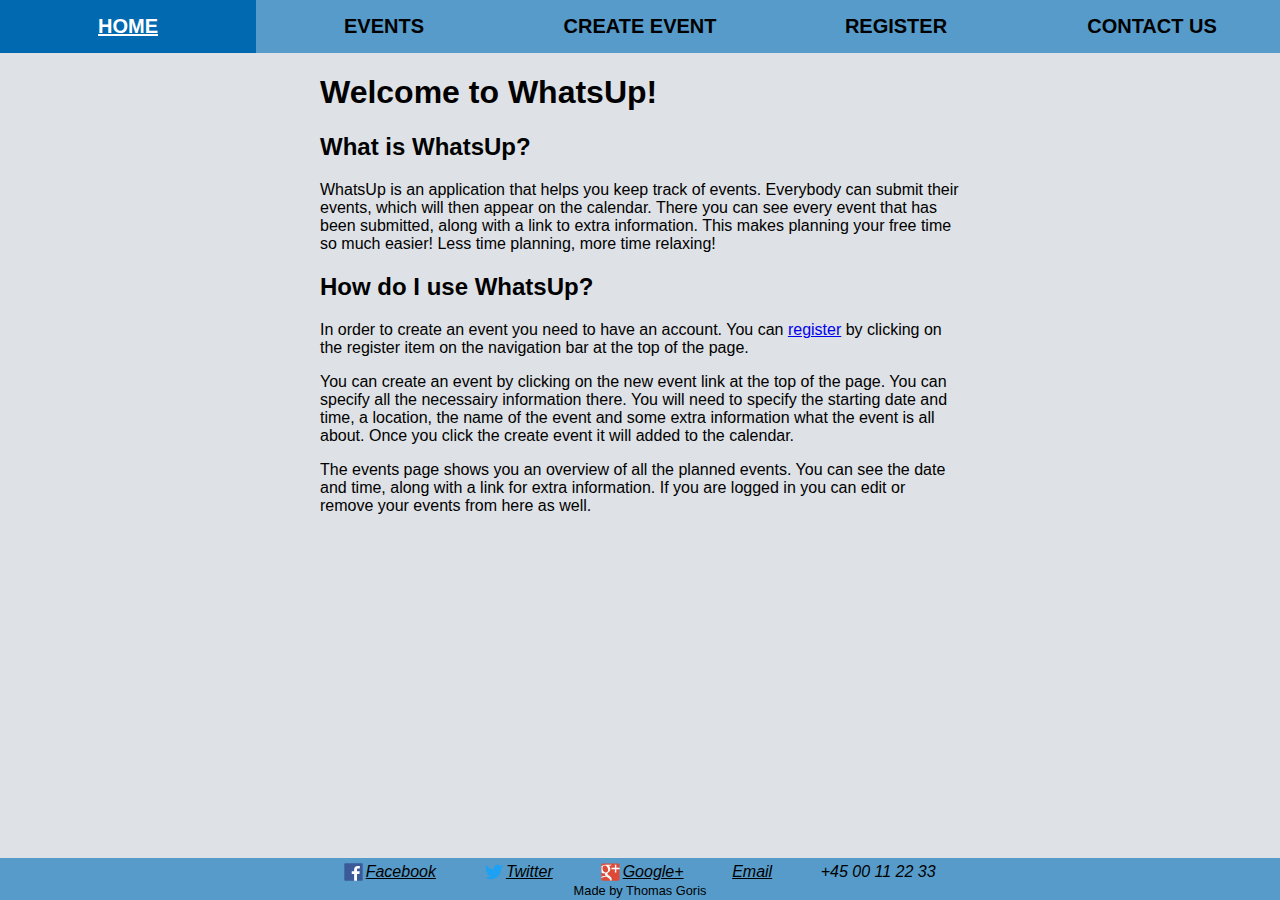
<file: index.html>
<!DOCTYPE html>
<html>

<head>
	<meta charset="utf-8">
	<title>WhatsUp - Index</title>
	<link href="css/layout.css" type="text/css" rel="stylesheet" />
</head>

<body>
	<header>
		<!-- navigation -->
		<nav>
			<ul>
				<li><a class="current" href="index.html">Home</a></li>
				<li><a href="events.html">Events</a></li>
				<li><a href="new.html">Create Event</a></li>
				<li><a href="register.html">Register</a></li>
				<li><a href="contact.html">Contact us</a></li>
			</ul>
		</nav>
	</header>
	<main>
		<article>
			<h1>Welcome to WhatsUp!</h1>
			<section>
				<h2>What is WhatsUp?</h2>
				<p>WhatsUp is an application that helps you keep track of events. Everybody can submit their events, which will then appear on the calendar. There you can see every event that has been submitted, along with a link to extra information. This makes planning
					your free time so much easier! Less time planning, more time relaxing!</p>
			</section>
			<section>
				<h2>How do I use WhatsUp?</h2>
				<p>In order to create an event you need to have an account. You can <a href="register.html">register</a> by clicking on the register item on the navigation bar at the top of the page.</p>

				<p>You can create an event by clicking on the new event link at the top of the page. You can specify all the necessairy information there. You will need to specify the starting date and time, a location, the name of the event and some extra information
					what the event is all about. Once you click the create event it will added to the calendar.</p>

				<p>The events page shows you an overview of all the planned events. You can see the date and time, along with a link for extra information. If you are logged in you can edit or remove your events from here as well.</p>
			</section>
		</article>
	</main>

	<!-- footer -->
	<footer>
		<address>
			<p><a href="http://www.facebook.com"><img src="images/facebook.svg" alt="Facebook Icon">Facebook</a></p>
			<p><a href="http://www.twitter.com"><img src="images/twitter.svg" alt="Twitter Icon">Twitter</a></p>
			<p><a href="http://www.plus.google.com"><img src="images/google+.svg" alt="Google+ Icon">Google+</a></p>
			<p><a href="mailto:mail@example.com">Email</a></p>
			<p>+45 00 11 22 33</p>
		</address>
		<p class="footnote">Made by Thomas Goris</p>
	</footer>
</body>

</html>
</file>
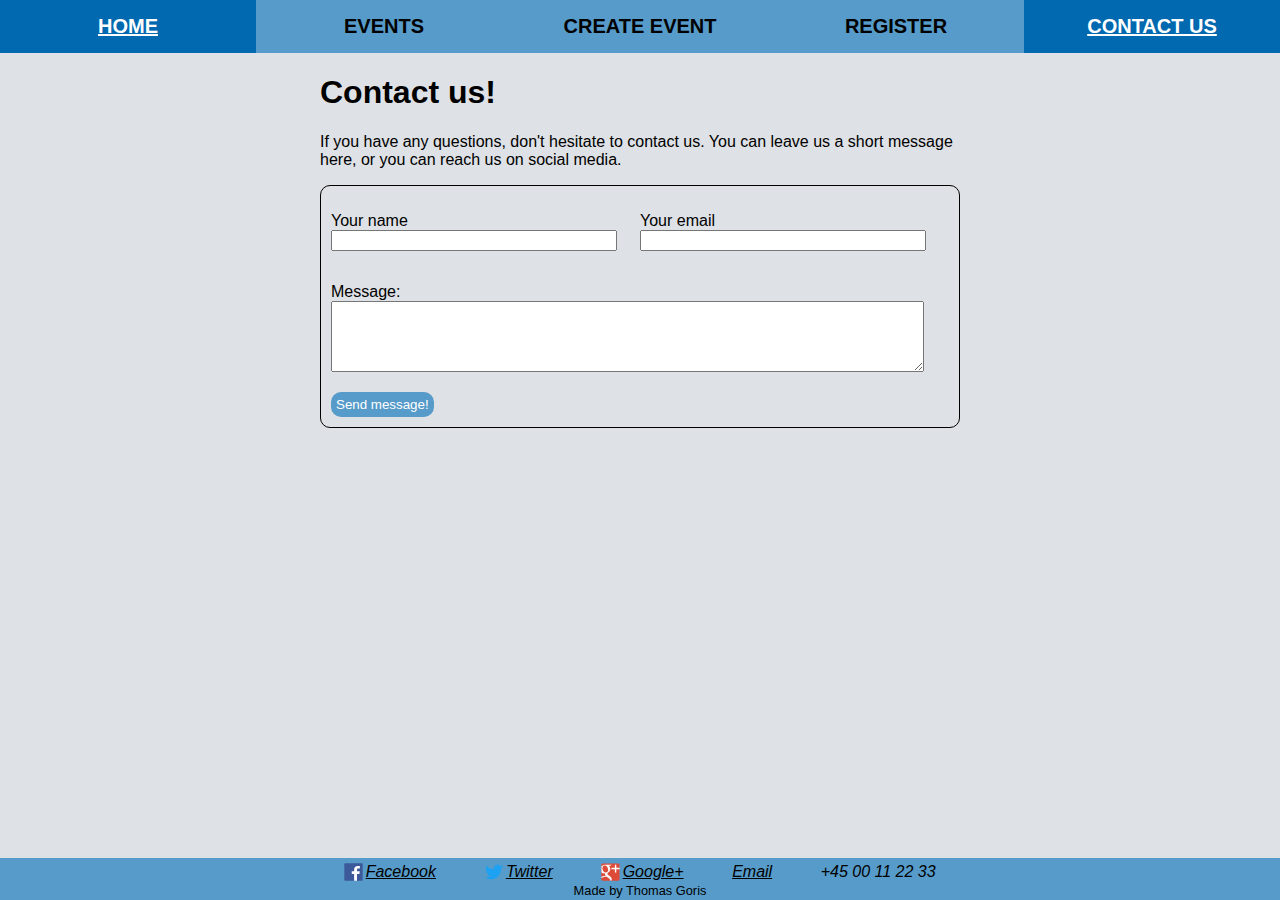
<file: contact.html>
<!DOCTYPE html>
<html>

<head>
	<meta charset="utf-8">
	<title>WhatsUp - Contact</title>
	<link href="css/layout.css" type="text/css" rel="stylesheet" />
</head>

<body>
	<header>
		<!-- navigation -->
		<nav>
			<ul>
				<li><a href="index.html">Home</a></li>
				<li><a href="events.html">Events</a></li>
				<li><a href="new.html">Create Event</a></li>
				<li><a href="register.html">Register</a></li>
				<li><a class="current" href="contact.html">Contact us</a></li>
			</ul>
		</nav>
	</header>
	<main>
		<h1>Contact us!</h1>
		<p>If you have any questions, don't hesitate to contact us. You can leave us a short message here, or you can reach us on social media.</p>
		<form>
			<div class="formbox">
				<p><label for="name">Your name</label><br><input type="text" id="name"></p>
				<p><label for="email">Your email</label><br><input type="text" id="email"></p>
			</div>
			<p><label for="message">Message:</label><br><textarea id="message"> </textarea></p>
			<input type="submit" value="Send message!">
		</form>
	</main>

	<!-- footer -->
	<footer>
		<address>
			<p><a href="http://www.facebook.com"><img src="images/facebook.svg" alt="Facebook Icon">Facebook</a></p>
			<p><a href="http://www.twitter.com"><img src="images/twitter.svg" alt="Twitter Icon">Twitter</a></p>
			<p><a href="http://www.plus.google.com"><img src="images/google+.svg" alt="Google+ Icon">Google+</a></p>
			<p><a href="mailto:mail@example.com">Email</a></p>
			<p>+45 00 11 22 33</p>
		</address>
		<p class="footnote">Made by Thomas Goris</p>
	</footer>
</body>

</html>
</file>
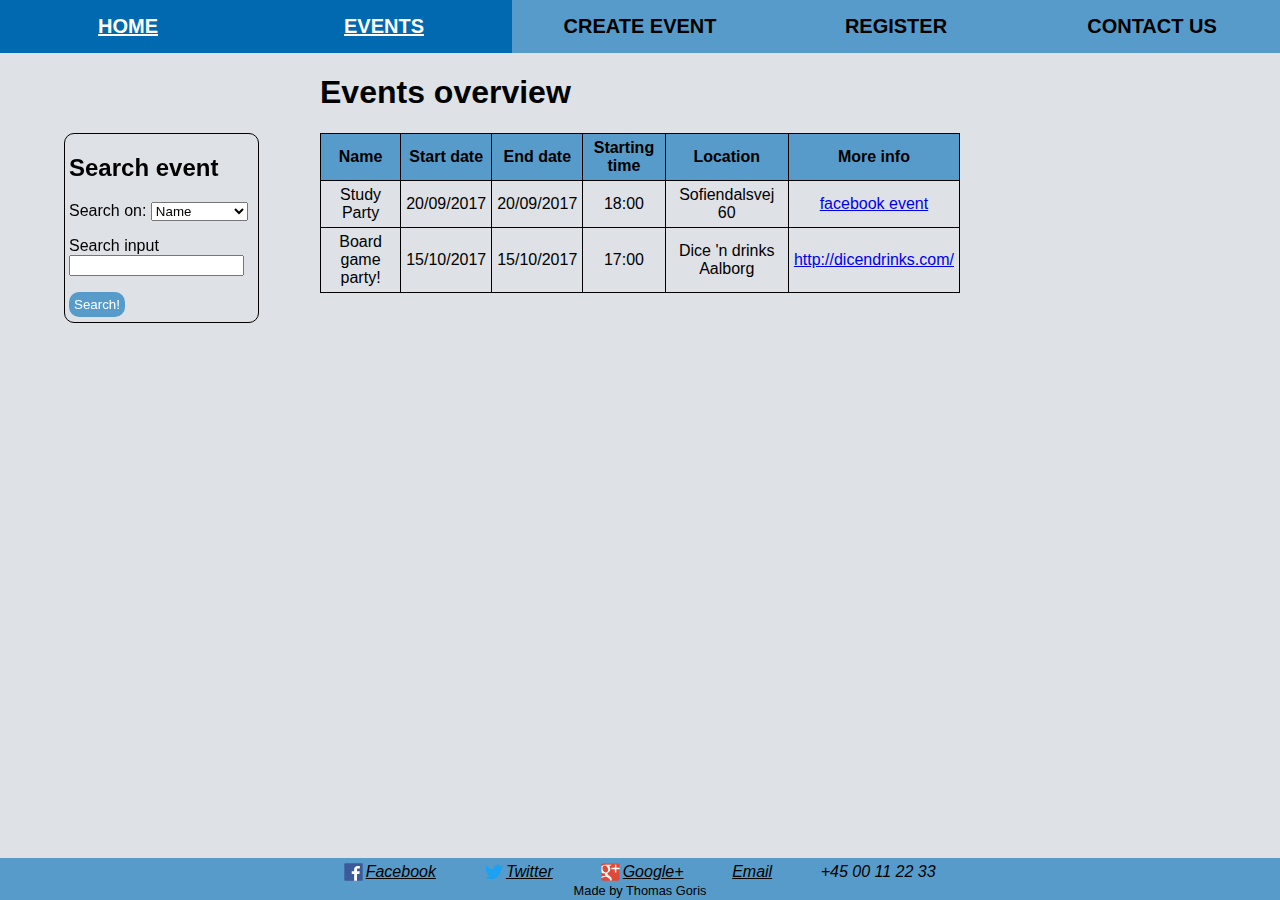
<file: events.html>
<!DOCTYPE html>
<html>

<head>
	<meta charset="utf-8">
	<title>WhatsUp - Events</title>
	<link href="css/layout.css" type="text/css" rel="stylesheet" />
</head>

<body>
	<header>
		<!-- navigation -->
		<nav>
			<ul>
				<li><a href="index.html">Home</a></li>
				<li><a class="current" href="events.html">Events</a></li>
				<li><a href="new.html">Create Event</a></li>
				<li><a href="register.html">Register</a></li>
				<li><a href="contact.html">Contact us</a></li>
			</ul>
		</nav>
	</header>
	<main>
		<h1>Events overview</h1>

		<aside>
			<h2>Search event</h2>
			<p><label for="search">Search on:</label>
				<select>
					<option value="name">Name</option>
					<option value="startdate">Start date</option>
					<option value="enddate">End date</option>
					<option value="starttime">Starting time</option>
					<option value="location">Location</option>
				</select></p>
			<p><label for="query">Search input</label><br><input type="text" id="query"></p>
			<input type="submit" value="Search!">
		</aside>

		<table>
			<tr>
				<th>Name</th>
				<th>Start date</th>
				<th>End date</th>
				<th>Starting time</th>
				<th>Location</th>
				<th>More info</th>
			</tr>
			<tr>
				<td>Study Party</td>
				<td>20/09/2017</td>
				<td>20/09/2017</td>
				<td>18:00</td>
				<td>Sofiendalsvej 60</td>
				<td><a href="http://facebook.com">facebook event</a></td>
			</tr>
			<tr>
				<td>Board game party!</td>
				<td>15/10/2017</td>
				<td>15/10/2017</td>
				<td>17:00</td>
				<td>Dice 'n drinks Aalborg</td>
				<td><a href="http://dicendrinks.com/">http://dicendrinks.com/</a></td>
			</tr>
		</table>

	</main>

	<!-- footer -->
	<footer>
		<address>
			<p><a href="http://www.facebook.com"><img src="images/facebook.svg" alt="Facebook Icon">Facebook</a></p>
			<p><a href="http://www.twitter.com"><img src="images/twitter.svg" alt="Twitter Icon">Twitter</a></p>
			<p><a href="http://www.plus.google.com"><img src="images/google+.svg" alt="Google+ Icon">Google+</a></p>
			<p><a href="mailto:mail@example.com">Email</a></p>
			<p>+45 00 11 22 33</p>
		</address>
		<p class="footnote">Made by Thomas Goris</p>
	</footer>
</body>

</html>
</file>
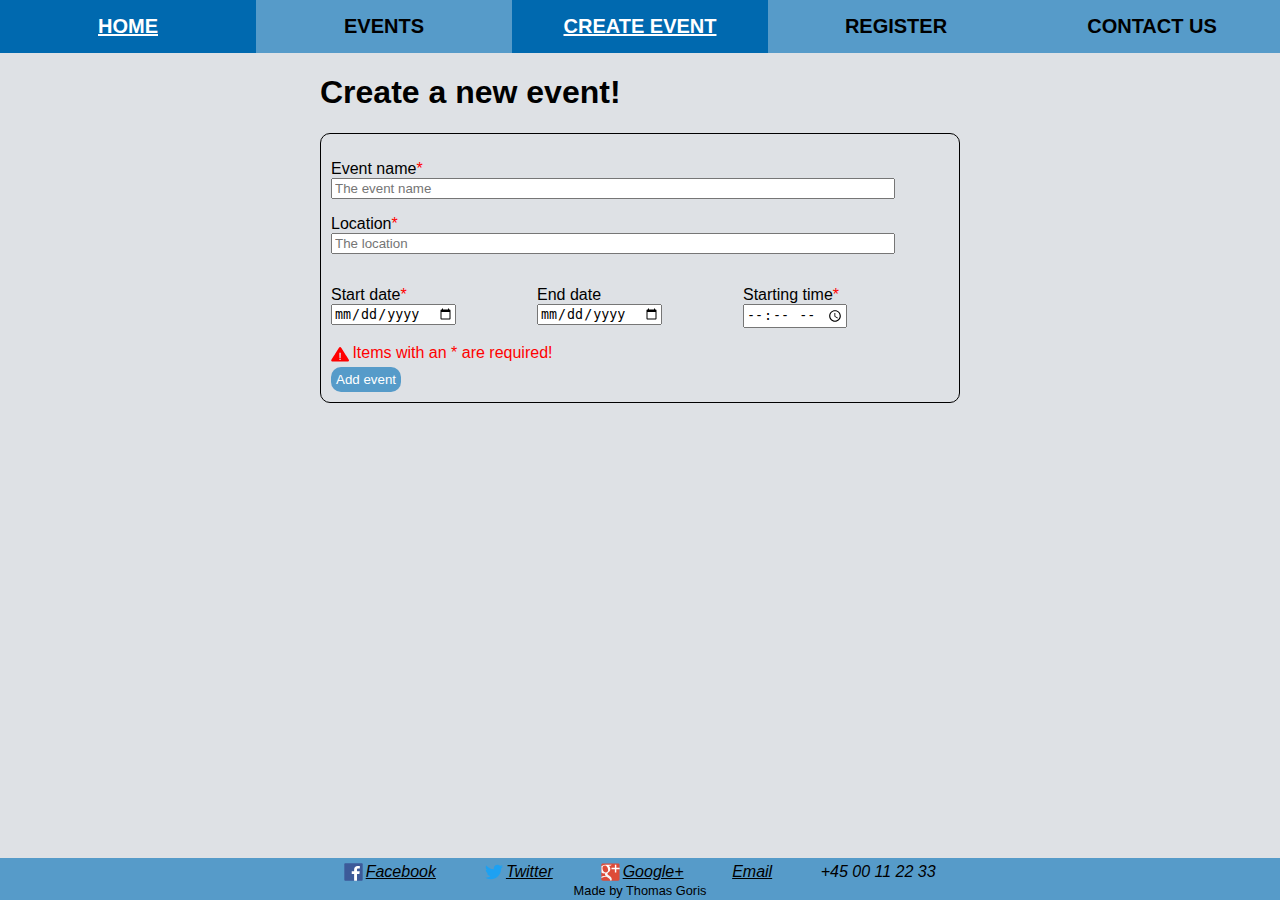
<file: new.html>
<!DOCTYPE html>
<html>

<head>
	<meta charset="utf-8">
	<title>WhatsUp - New Event</title>
	<link href="css/layout.css" type="text/css" rel="stylesheet" />
</head>

<body>
	<header>
		<!-- navigation -->
		<nav>
			<ul>
				<li><a href="index.html">Home</a></li>
				<li><a href="events.html">Events</a></li>
				<li><a class="current" href="new.html">Create Event</a></li>
				<li><a href="register.html">Register</a></li>
				<li><a href="contact.html">Contact us</a></li>
			</ul>
		</nav>
	</header>
	<main>
		<h1>Create a new event!</h1>
		<form>
			<!-- event name input -->
			<p><label for="name">Event name<span class="alert">*</span></label><br>
				<input type="text" id="name" placeholder="The event name" required></p>
			<!-- event location input -->
			<p><label for="location">Location<span class="alert">*</span></label><br>
				<input type="text" id="location" placeholder="The location" required></p>
				
			<div class="formbox">
				<!-- event startdate input -->
				<p><label for="startdate">Start date<span class="alert">*</span></label><br>
					<input type="date" id="startdate" required></p>
				<!-- event enddate input -->
				<p><label for="enddate">End date</label><br>
					<input type="date" id="enddate"></p>
				<!-- event starthour input -->
				<p><label for="starttime">Starting time<span class="alert">*</span></label><br>
					<input type="time" id="starttime" required></p>
			</div>

			<p class="alert"><img src="images/alert.svg" alt="Alert icon"> Items with an * are required!</p>
			<input type="submit" value="Add event">
		</form>
	</main>

	<!-- footer -->
	<footer>
		<address>
			<p><a href="http://www.facebook.com"><img src="images/facebook.svg" alt="Facebook Icon">Facebook</a></p>
			<p><a href="http://www.twitter.com"><img src="images/twitter.svg" alt="Twitter Icon">Twitter</a></p>
			<p><a href="http://www.plus.google.com"><img src="images/google+.svg" alt="Google+ Icon">Google+</a></p>
			<p><a href="mailto:mail@example.com">Email</a></p>
			<p>+45 00 11 22 33</p>
		</address>
		<p class="footnote">Made by Thomas Goris</p>
	</footer>
</body>

</html>
</file>
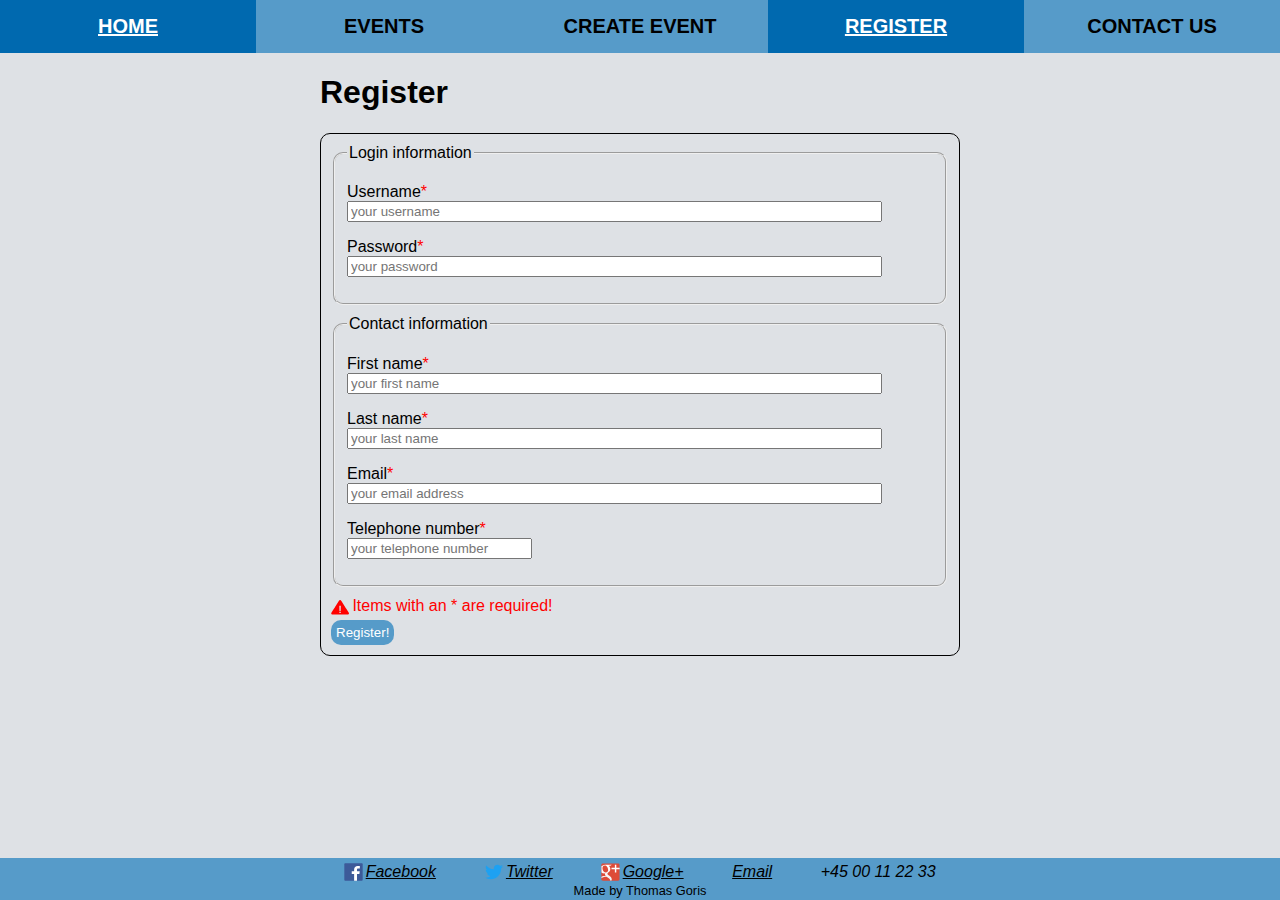
<file: register.html>
<!DOCTYPE html>
<html>

<head>
	<meta charset="utf-8">
	<title>WhatsUp - Register</title>
	<link href="css/layout.css" type="text/css" rel="stylesheet" />
</head>

<body>
	<header>
		<!-- navigation -->
		<nav>
			<ul>
				<li><a href="index.html">Home</a></li>
				<li><a href="events.html">Events</a></li>
				<li><a href="new.html">Create Event</a></li>
				<li><a class="current" href="register.html">Register</a></li>
				<li><a href="contact.html">Contact us</a></li>
			</ul>
		</nav>
	</header>
	<main>
		<h1>Register</h1>
		<form>

			<fieldset>
				<legend>Login information</legend>
				<!-- username input -->
				<p><label for="username">Username<span class="alert">*</span></label><br>
					<input type="text" id="username" placeholder="your username" /></p>
				<!-- password input -->
				<p><label for="password">Password<span class="alert">*</span></label><br>
					<input type="password" id="password" placeholder="your password" /></p>
			</fieldset>

			<fieldset>
				<legend>Contact information</legend>
				<!-- firstname input -->
				<p><label for="firstname">First name<span class="alert">*</span></label><br>
					<input type="text" id="firstname" placeholder="your first name" /></p>
				<!-- lastname input -->
				<p><label for="lastname">Last name<span class="alert">*</span></label><br>
					<input type="text" id="lastname" placeholder="your last name" /></p>
				<!-- email input -->
				<p><label for="email">Email<span class="alert">*</span></label><br>
					<input type="email" id="email" placeholder="your email address" /></p>
				<!-- telephone input -->
				<p><label for="tel">Telephone number<span class="alert">*</span></label><br>
					<input type="tel" id="tel" placeholder="your telephone number" /></p>
			</fieldset>

			<p class="alert"><img src="images/alert.svg" alt="Alert Icon"> Items with an * are required!</p>
			<input type="submit" value="Register!">

		</form>
	</main>

	<!-- footer -->
	<footer>
		<address>
			<p><a href="http://www.facebook.com"><img src="images/facebook.svg" alt="Facebook Icon">Facebook</a></p>
			<p><a href="http://www.twitter.com"><img src="images/twitter.svg" alt="Twitter Icon">Twitter</a></p>
			<p><a href="http://www.plus.google.com"><img src="images/google+.svg" alt="Google+ Icon">Google+</a></p>
			<p><a href="mailto:mail@example.com">Email</a></p>
			<p>+45 00 11 22 33</p>
		</address>
		<p class="footnote">Made by Thomas Goris</p>
	</footer>
</body>

</html>
</file>
<file: css/layout.css>
/* Css index (use 'ctrl + f' for quick search)

line 10: General
line 46: Footer
line 78: Forms
line 132: Navigation
line 163: Table
line 176: Responsive Design

/* ------------------------ General ------------------------------- */
html {
  background-color: #dee1e5;
  font-family: Helvetica;
}

body {
  margin: 0px;
  display: flex; /* flexbox to put footer at the bottom */
  min-height: 100vh; /*flexbox goes at least to the bottom of the view */
  flex-direction: column; /* vertical flexbox */
}

main {
  width: 50%; /* makes the content take half of the page */
  margin: auto; /* centers the main tag */
  flex: 1; /* keeps content to the top */
}

aside {
  border: 1px solid black;
  border-radius: 10px;
  padding: 0px 4px 5px 4px;
  position: fixed;
  left: 5%;
}

article h1 {
  font-size: 2em;
}

img {
  float:left;
  padding-right: 3px;
}

/* ------------------------ Footer -------------------------------- */

footer {
  margin-top: 15px;
  background-color: #569bc9;
  text-align: center;
}

.footnote {
  font-size: 80%;
  margin: 2px 0px;
}

address {
  display: flex; /* alligns the child elements horizontally */
  width: 50%; /* makes the content take half of the parent */
  margin: auto; /* centers the address tag*/
  text-align: left;
}

address p {
  margin: auto;
  margin-top: 5px;
}

address p a {
  color: black;
}
address p a:hover {
  color: white;
}

/* ------------------------- Forms -------------------------------- */

.alert {
  color: red;
  margin-bottom: 5px;
  margin-top: 0px;
}

.formbox {
  display: flex;
}

.formbox p {
  width: 100%;
}

form {
  border: 1px solid black;
  border-radius: 10px; /* rounds the borders */
  padding: 10px;
}

fieldset {
  margin-bottom: 10px;
  border-radius: 10px;
}

p img {
  width: 18.4px;
  height: 18.4px;
}

input[type="text"], input[type="password"], input[type="email"] {
  width: 90%;
}

input[type="submit"] {
  border-radius: 10px;
  padding: 5px;
  background-color: #569bc9;
  color: white;
  border-style: none;
}

input[type="submit"]:hover {
  background-color: #0069af;
  text-decoration: underline;
}

textarea {
  width: 95%;
  height: 65px;
}

/* ----------------------- Navigation ----------------------------- */

ul {
  display: flex;
  padding: 0px;
  margin: 0px;
  background-color: #569bc9;
}

li {
  list-style: none;
  width: 20%;
  text-align: center;
}

li a {
  display: block; /* fill the entire li parent, entire block clickable */
  color: black;
  text-decoration: none; /* removes the underline from a elements */
  padding: 15px 0px;
  font-size: 125%;
  font-weight: bold;
  text-transform: uppercase;
}

li a:hover, .current { /*changes when the mouse hovers over the element */
  background-color: #0069af;
  color: white;
  text-decoration: underline;
}

/* ---------------------------- Table --------------------------------*/

td, th, table {
  border: 1px solid black;
  border-collapse: collapse;
  padding: 5px;
  text-align: center;
}

tr:first-child {
  background-color: #569bc9;
}

/* ---------------------- Responsive Design ------------------------- */
@media screen and (max-width: 1000px) {
  main {
    width: 90%;
  }

  aside{
    position: relative;
    width: 100%;
    margin: 0px;;
    margin-bottom: 5px;
    left: 0;
  }

  address {
    width: 80%;
  }
}

@media screen and (max-width: 650px) {
  address {
    flex-direction: column;
    text-align: center;
  }

  img {
    float: none;
  }

  ul {
    flex-direction: column;
  }

  li {
    width: 100%;
    text-align: center;
  }

  li a {
    padding: 5px;
  }

  .formbox {
    flex-direction: column;
  }

  .formbox p {
    margin-top: 0px; /* margin collapsing was not happening on these paragraphs*/
  }

  td:nth-child(3), td:nth-child(4), td:nth-child(5), th:nth-child(3), th:nth-child(4), th:nth-child(5){
    display: none;
  }
}
</file>
